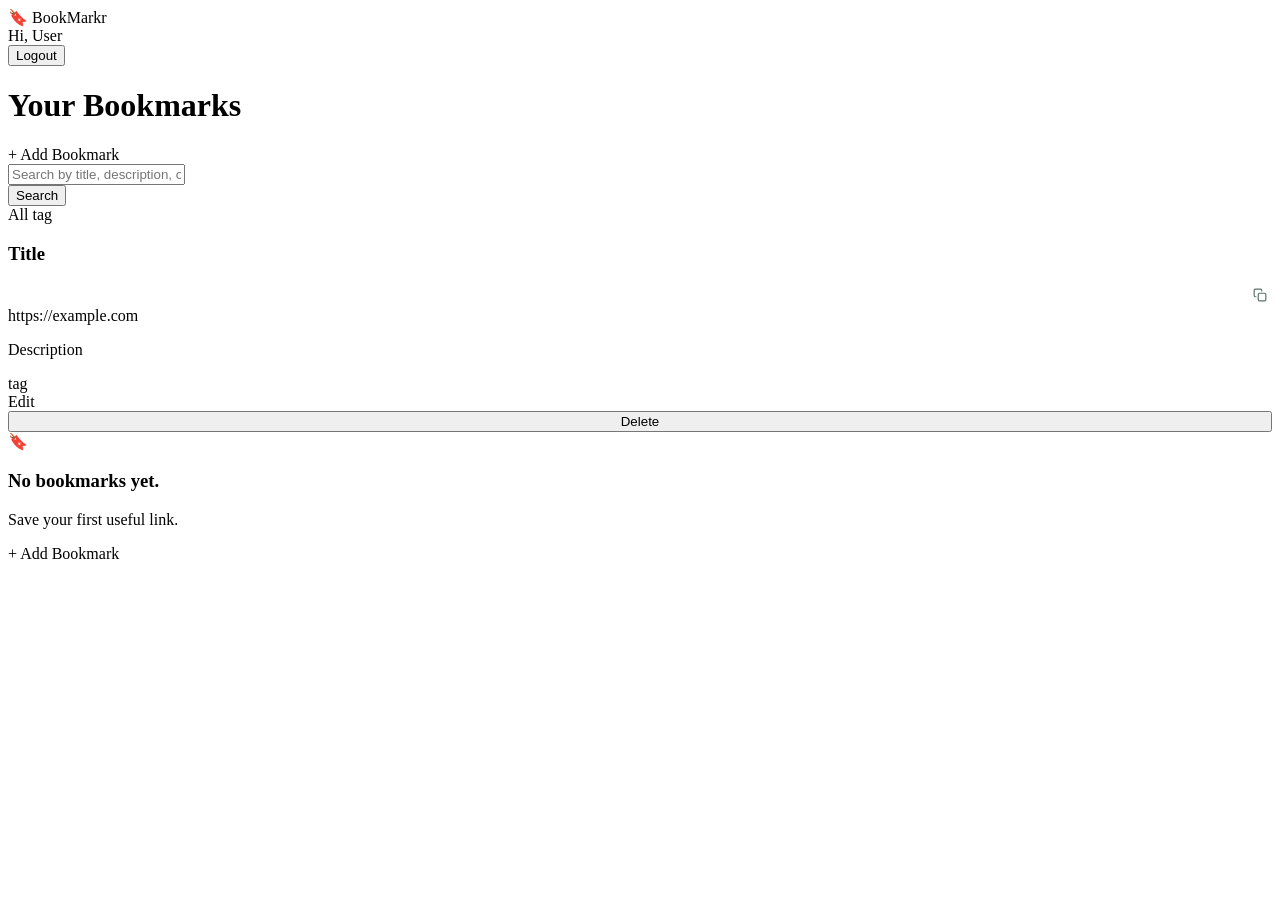
<file: src/main/resources/templates/index.html>
<!DOCTYPE html>
<html lang="en" xmlns:th="http://www.thymeleaf.org">
<head>
    <meta charset="UTF-8">
    <meta name="viewport" content="width=device-width, initial-scale=1">
    <title>Dashboard · BookMarkr</title>
    <link rel="stylesheet" th:href="@{/css/style.css}">
</head>
<body>

    <header class="app-header">
        <div class="brand"><span class="emoji">🔖</span> BookMarkr</div>
        <div class="user-info">
            <span>Hi, <span class="user-name" th:text="${user.name}">User</span></span>
            <form th:action="@{/logout}" method="post">
                <button type="submit" class="btn btn-logout">Logout</button>
            </form>
        </div>
    </header>

    <main class="main-container">

        <div class="page-title-row">
            <h1>Your Bookmarks</h1>
            <a th:href="@{/bookmarks/new}" class="btn btn-primary" style="width:auto;">+ Add Bookmark</a>
        </div>

        <form class="toolbar" th:action="@{/bookmarks}" method="get">
            <input type="hidden" name="tag" th:value="${activeTag}">
            <div class="search-box">
                <input type="text" name="query" th:value="${query}" placeholder="Search by title, description, or URL...">
            </div>
            <button type="submit" class="btn btn-secondary">Search</button>
        </form>

        <div class="tag-filters" th:if="${!allTags.isEmpty()}">
            <a th:href="@{/bookmarks(tag='all', query=${query})}"
               class="tag-pill" th:classappend="${activeTag == 'all'} ? ' active'">All</a>
            <a th:each="t : ${allTags}"
               th:href="@{/bookmarks(tag=${t}, query=${query})}"
               th:text="${t}"
               class="tag-pill"
               th:classappend="${activeTag == t} ? ' active'">tag</a>
        </div>

        <div th:if="${!bookmarks.isEmpty()}" class="bookmark-grid">
            <div class="bookmark-card" th:each="b : ${bookmarks}">
                <div class="card-top-row">
                    <h3 class="bookmark-title" th:text="${b.title}">Title</h3>
                    <button type="button" class="btn-copy" th:attr="data-url=${b.url}" onclick="copyBookmarkUrl(this)" title="Copy URL"
                            style="margin-left: auto; flex-shrink: 0; width: 24px; height: 24px; padding: 0; border: none; background: transparent; display: flex; align-items: center; justify-content: center; cursor: pointer; border-radius: 6px; color: #5a726b;">
                        <svg width="14" height="14" viewBox="0 0 24 24" fill="none" stroke="currentColor" stroke-width="2" stroke-linecap="round" stroke-linejoin="round"><rect x="9" y="9" width="13" height="13" rx="2"/><path d="M5 15H4a2 2 0 0 1-2-2V4a2 2 0 0 1 2-2h9a2 2 0 0 1 2 2v1"/></svg>
                    </button>
                </div>
                <a class="bookmark-url" th:href="${b.url}" th:text="${b.url}" target="_blank" rel="noopener">https://example.com</a>
                <p class="bookmark-description" th:if="${b.description != null and !b.description.isEmpty()}" th:text="${b.description}">Description</p>
                <div class="tag-badges" th:if="${b.tags != null and !b.tags.isEmpty()}">
                    <span class="tag-badge" th:each="t : ${b.tags}" th:text="${t}">tag</span>
                </div>
                <div class="card-actions">
                    <a th:href="@{/bookmarks/edit/{id}(id=${b.id})}" class="btn btn-secondary">Edit</a>
                    <form th:action="@{/bookmarks/delete/{id}(id=${b.id})}" method="post" onsubmit="return confirm('Delete this bookmark?');" style="flex:1;margin:0;">
                        <button type="submit" class="btn btn-danger" style="width:100%;">Delete</button>
                    </form>
                </div>
            </div>
        </div>

        <div th:if="${bookmarks.isEmpty()}" class="empty-state">
            <div class="icon">🔖</div>
            <h3>No bookmarks yet.</h3>
            <p>Save your first useful link.</p>
            <a th:href="@{/bookmarks/new}" class="btn btn-primary">+ Add Bookmark</a>
        </div>

    </main>

    <script>
        function copyBookmarkUrl(btn) {
            const url = btn.getAttribute('data-url');

            const flash = () => {
                btn.classList.add('copied');
                setTimeout(() => btn.classList.remove('copied'), 900);
            };

            if (navigator.clipboard && window.isSecureContext) {
                navigator.clipboard.writeText(url).then(flash).catch(flash);
            } else {
                const temp = document.createElement('textarea');
                temp.value = url;
                temp.style.position = 'fixed';
                temp.style.opacity = '0';
                document.body.appendChild(temp);
                temp.focus();
                temp.select();
                try {
                    document.execCommand('copy');
                } catch (e) { /* no-op */ }
                document.body.removeChild(temp);
                flash();
            }
        }
    </script>

</body>
</html>
</file>
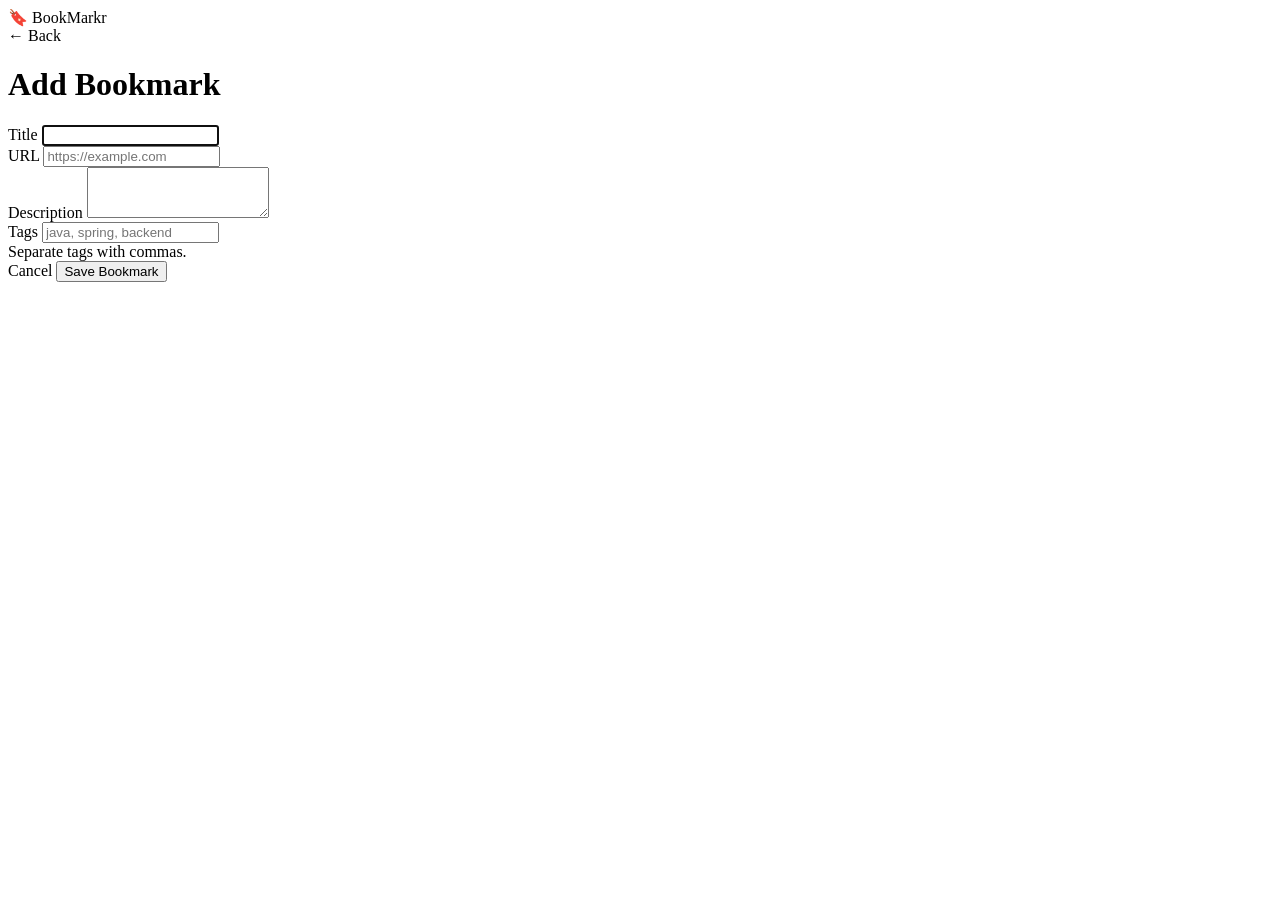
<file: src/main/resources/templates/bookmark-form.html>
<!DOCTYPE html>
<html lang="en" xmlns:th="http://www.thymeleaf.org">
<head>
    <meta charset="UTF-8">
    <meta name="viewport" content="width=device-width, initial-scale=1">
    <title th:text="${editMode} ? 'Edit Bookmark · BookMarkr' : 'Add Bookmark · BookMarkr'">Bookmark · BookMarkr</title>
    <link rel="stylesheet" th:href="@{/css/style.css}">
</head>
<body>

    <header class="app-header">
        <div class="brand"><span class="emoji">🔖</span> BookMarkr</div>
        <a th:href="@{/bookmarks}" class="btn btn-secondary" style="width:auto;">← Back</a>
    </header>

    <main class="form-page">
        <div class="form-card">
            <h1 th:text="${editMode} ? 'Edit Bookmark' : 'Add Bookmark'">Add Bookmark</h1>

            <form th:action="${editMode} ? @{/bookmarks/update/{id}(id=${bookmarkId})} : @{/bookmarks}"
                  th:object="${bookmarkForm}" method="post">

                <div class="form-group">
                    <label for="title">Title</label>
                    <input type="text" id="title" th:field="*{title}" required autofocus>
                    <div class="field-error" th:if="${#fields.hasErrors('title')}" th:errors="*{title}"></div>
                </div>

                <div class="form-group">
                    <label for="url">URL</label>
                    <input type="url" id="url" th:field="*{url}" placeholder="https://example.com" required>
                    <div class="field-error" th:if="${#fields.hasErrors('url')}" th:errors="*{url}"></div>
                </div>

                <div class="form-group">
                    <label for="description">Description</label>
                    <textarea id="description" th:field="*{description}" rows="3"></textarea>
                </div>

                <div class="form-group">
                    <label for="tags">Tags</label>
                    <input type="text" id="tags" th:field="*{tags}" placeholder="java, spring, backend">
                    <div class="hint">Separate tags with commas.</div>
                </div>

                <div class="form-actions">
                    <a th:href="@{/bookmarks}" class="btn btn-secondary">Cancel</a>
                    <button type="submit" class="btn btn-primary">Save Bookmark</button>
                </div>
            </form>
        </div>
    </main>

</body>
</html>
</file>
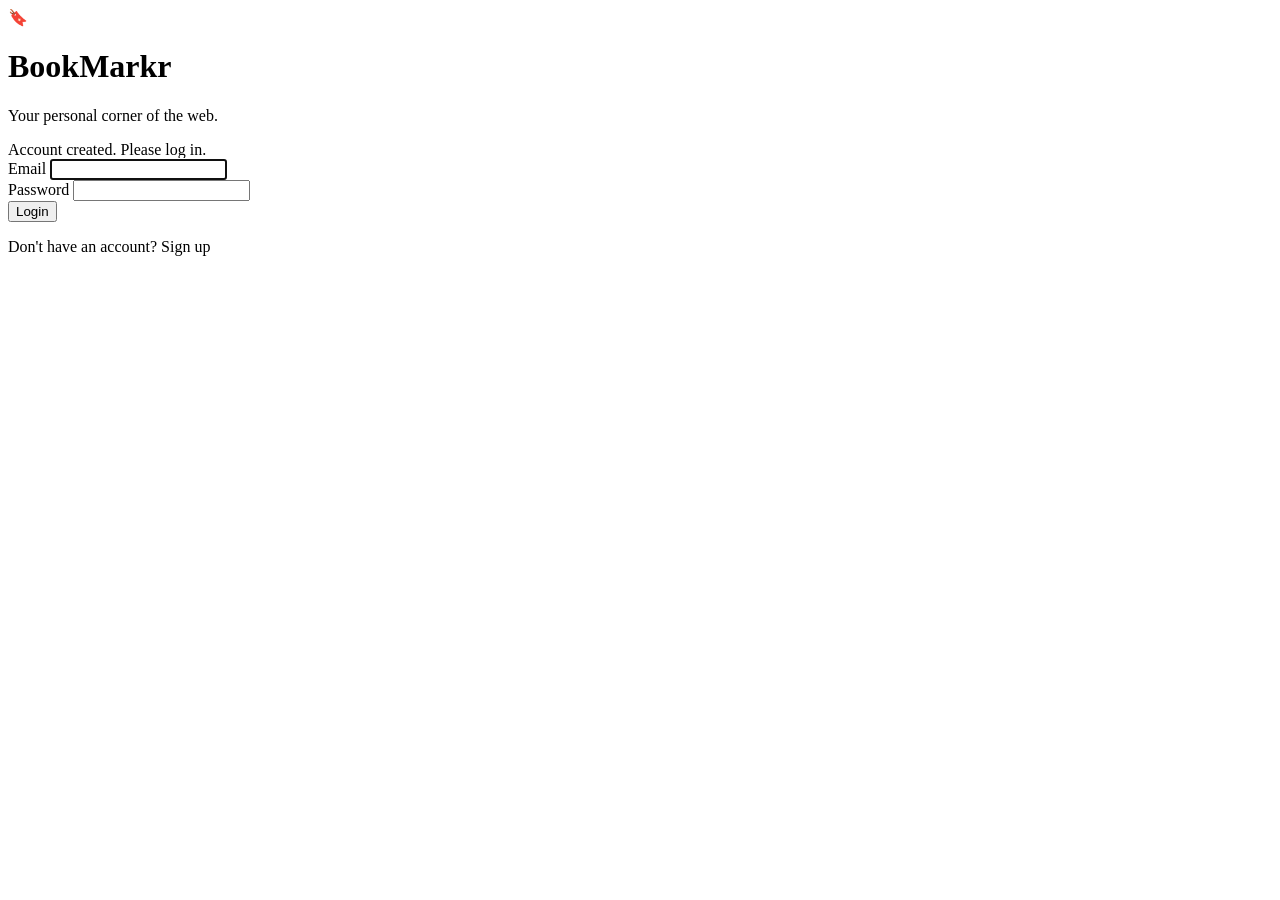
<file: src/main/resources/templates/login.html>
<!DOCTYPE html>
<html lang="en" xmlns:th="http://www.thymeleaf.org">
<head>
    <meta charset="UTF-8">
    <meta name="viewport" content="width=device-width, initial-scale=1">
    <title>Login · BookMarkr</title>
    <link rel="stylesheet" th:href="@{/css/style.css}">
</head>
<body class="auth-page">

    <div class="auth-card">
        <div class="auth-logo">🔖</div>
        <h1 class="auth-title">BookMarkr</h1>
        <p class="auth-tagline">Your personal corner of the web.</p>

        <div class="alert alert-error" th:if="${errorMessage}" th:text="${errorMessage}"></div>
        <div class="alert alert-info" th:if="${infoMessage}" th:text="${infoMessage}"></div>
        <div class="alert alert-info" th:if="${param.registered}">Account created. Please log in.</div>

        <form th:action="@{/login}" method="post">
            <div class="form-group">
                <label for="email">Email</label>
                <input type="email" id="email" name="email" required autofocus>
            </div>
            <div class="form-group">
                <label for="password">Password</label>
                <input type="password" id="password" name="password" required>
            </div>
            <button type="submit" class="btn btn-primary">Login</button>
        </form>

        <p class="auth-footer">Don't have an account? <a th:href="@{/signup}">Sign up</a></p>
    </div>

</body>
</html>
</file>
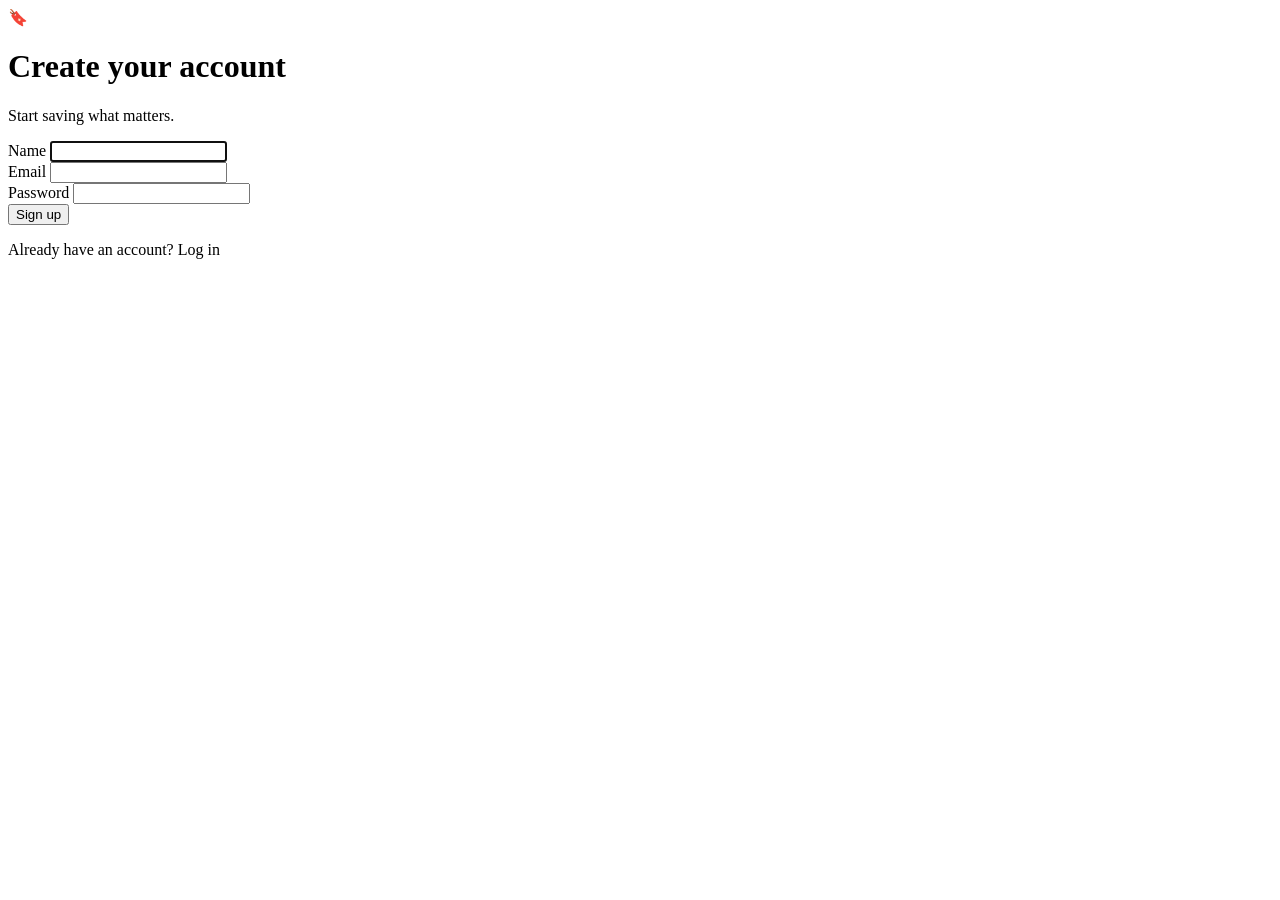
<file: src/main/resources/templates/signup.html>
<!DOCTYPE html>
<html lang="en" xmlns:th="http://www.thymeleaf.org">
<head>
    <meta charset="UTF-8">
    <meta name="viewport" content="width=device-width, initial-scale=1">
    <title>Sign up · BookMarkr</title>
    <link rel="stylesheet" th:href="@{/css/style.css}">
</head>
<body class="auth-page">

    <div class="auth-card">
        <div class="auth-logo">🔖</div>
        <h1 class="auth-title">Create your account</h1>
        <p class="auth-tagline">Start saving what matters.</p>

        <div class="alert alert-error" th:if="${errorMessage}" th:text="${errorMessage}"></div>

        <form th:action="@{/signup}" th:object="${signupForm}" method="post">
            <div class="form-group">
                <label for="name">Name</label>
                <input type="text" id="name" th:field="*{name}" required autofocus>
                <div class="field-error" th:if="${#fields.hasErrors('name')}" th:errors="*{name}"></div>
            </div>
            <div class="form-group">
                <label for="email">Email</label>
                <input type="email" id="email" th:field="*{email}" required>
                <div class="field-error" th:if="${#fields.hasErrors('email')}" th:errors="*{email}"></div>
            </div>
            <div class="form-group">
                <label for="password">Password</label>
                <input type="password" id="password" th:field="*{password}" required>
                <div class="field-error" th:if="${#fields.hasErrors('password')}" th:errors="*{password}"></div>
            </div>
            <button type="submit" class="btn btn-primary">Sign up</button>
        </form>

        <p class="auth-footer">Already have an account? <a th:href="@{/login}">Log in</a></p>
    </div>

</body>
</html>
</file>
